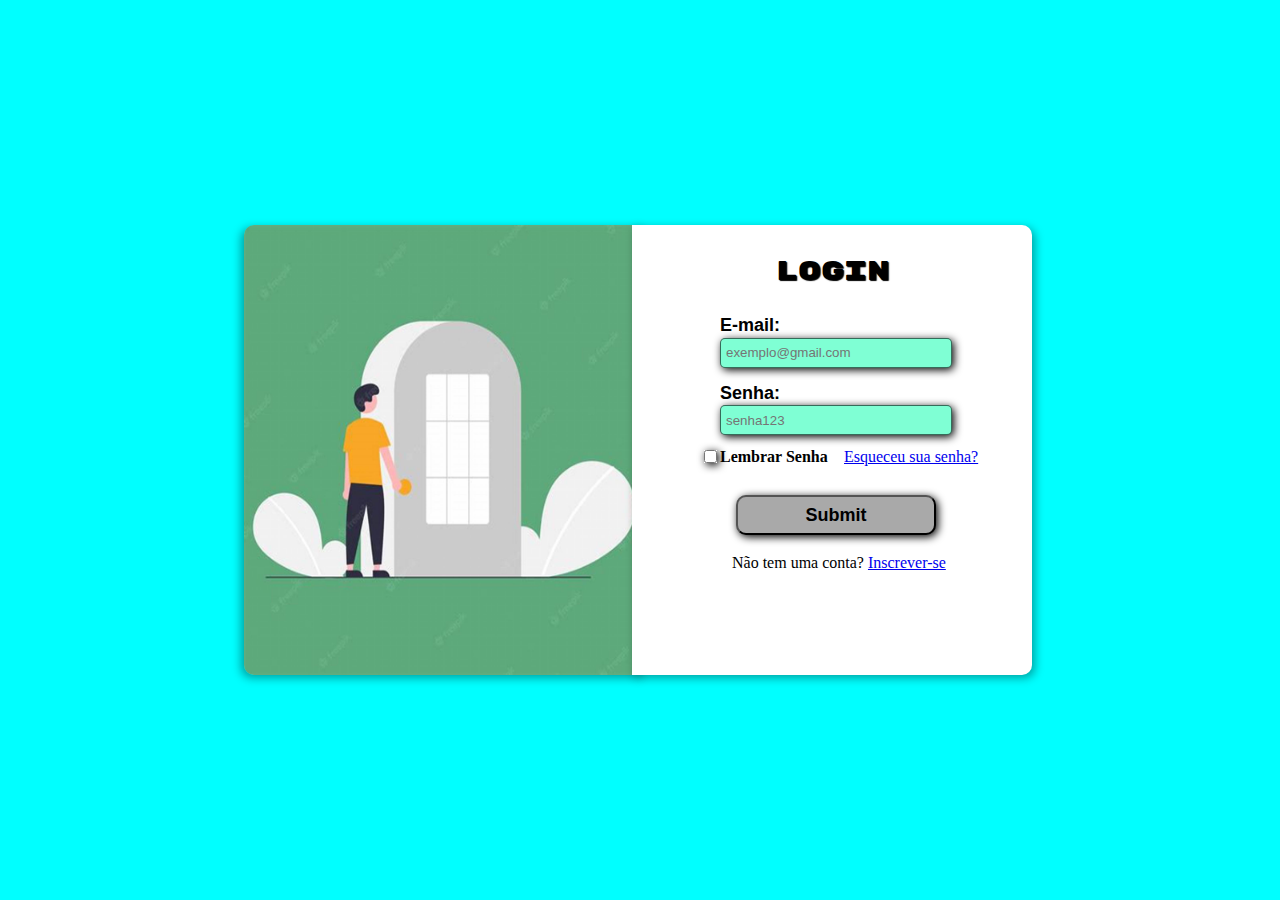
<file: index.html>
<!DOCTYPE html>
<html lang="pt-BR">
<head>
    <meta charset="UTF-8">
    <meta name="viewport" content="width=device-width, initial-scale=1.0">
    <link rel="stylesheet" href="css/style.css">
    <title>Log in</title>
</head>
<body>
    <img src="img/login-1.jpg" alt="homem abrindo porta" class="imagem-lateral">
    <main>
        <section>
            <h1>Login</h1>
        </section>
        <section>
            <form action="#"> 
                <label for="username" id="nome"><p>E-mail:</p></label> <br>
                <input type="email" id="username" name="username" required placeholder="exemplo@gmail.com">
                <label for="password" id="senha">Senha:</label> <br>
                <input type="password" id="password" name="password" required minlength="8" placeholder="senha123">
                <input type="checkbox" id="salvar" name="salvar">
                <label for="salvar" id="salvar-senha">Lembrar Senha</label>
                <a href="#" id="recuperar-senha">Esqueceu sua senha?</a>
                <input type="submit" class="botao">
            </form>
        </section>
        <section id="logon">
            <p>Não tem uma conta?</p>
            <a href="logon.html">Inscrever-se</a>
        </section>
        <nav>
            
        </nav>
    </main>
</body>
</html>
</file>
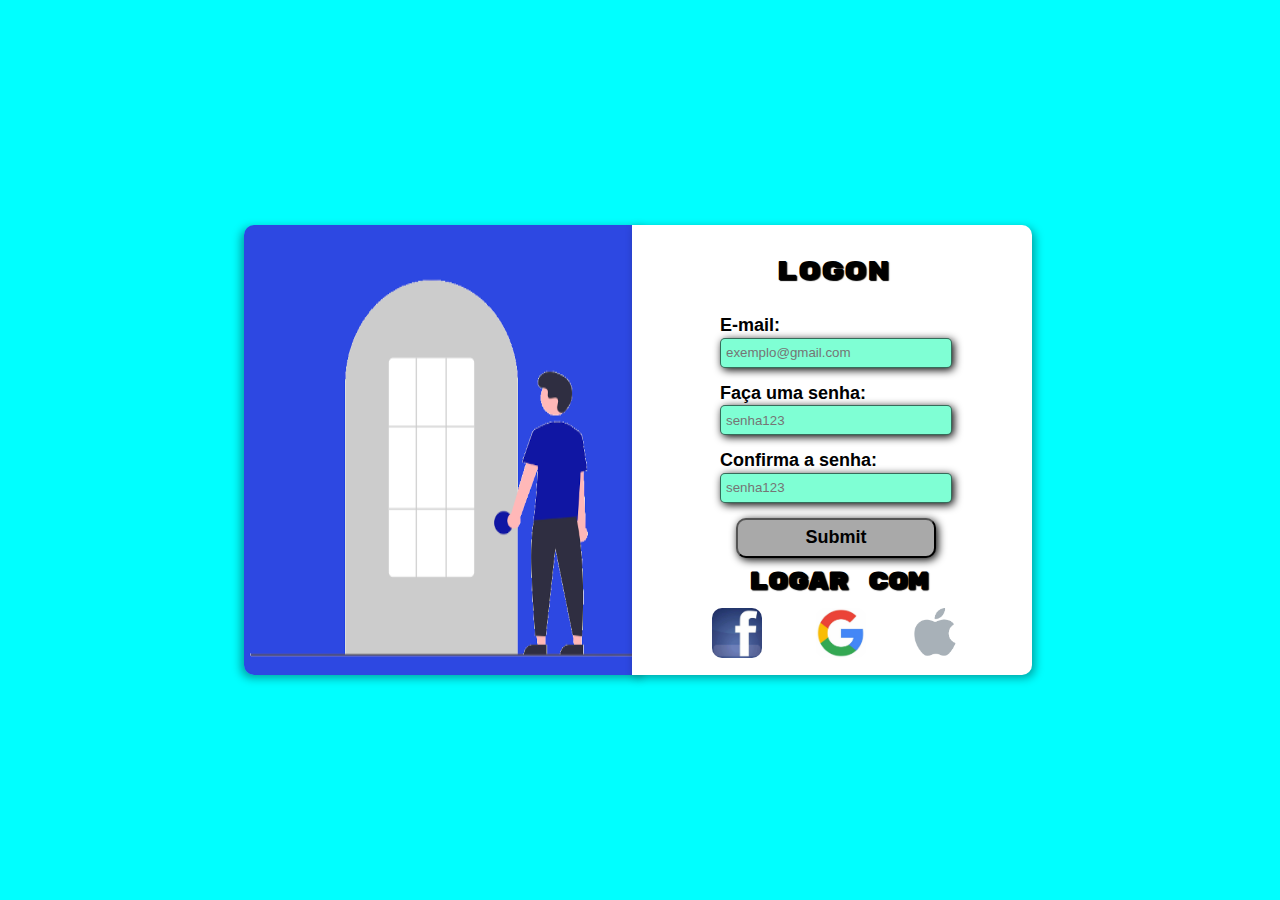
<file: logon.html>
<!DOCTYPE html>
<html lang="pt-BR">
<head>
    <meta charset="UTF-8">
    <meta name="viewport" content="width=device-width, initial-scale=1.0">
    <link rel="stylesheet" href="css/style.css">
    <title>Log on</title>
</head>
<body>
    <img src="img/login.png" alt="homem abrindo a porta" class="imagem-lateral">
    <main>
        <section>
            <h1>Logon</h1>
        </section>
        <section>
            <form>
                <label for="email" id="e-mail">E-mail:</label> <br>
                <input type="email" id="email" name="email" required placeholder="exemplo@gmail.com">
                        </section>
                
                        <section>
                <label for="senha" id="senha">Faça uma senha:</label> <br>
                <input type="password" name="senha" id="password" required placeholder="senha123">
                <label for="confirma" id="confirmar">Confirma a senha:</label>
                <input type="password" name="confirma" id="confirmar1" required placeholder="senha123">
                <input type="submit" id="mandar">
            </form>
        </section>
        <section>
            <h2>Logar Com</h2>
            <a href="https://pt-br.facebook.com/" target="_self"><img src="img/facebook.jpg" alt="Logo do Facebook" id="face" class="logo"></a>

            <a href="https://www.google.com.br/" target="_self"><img src="img/google.jpg" alt="Logo do google" id="google" class="logo"></a>

            <a href="https://www.apple.com/" target="_self"><img src="img/apple.jpg" alt="Logo da Apple" id="apple" class="logo"></a>
        </section>
    </main>
</body>
</html>
</file>
<file: css/style.css>
@charset "UTF-8";

@import url('https://fonts.googleapis.com/css2?family=Rubik+Mono+One&display=swap');

:root {
    --titulo: "Rubik Mono One", monoespacial;
    --padrao: Arial, Helvetica, sans-serif;
}

* {
    margin: 0;
    padding: 0;
}

body {
    background-color: aqua;
}

p {
    display: inline;
}

main {
    position: absolute;
    top: 50%;
    left: 65%;
    transform: translate(-50%, -50%);
    width: 400px;
    height: 450px;
    background-color: white;
    border-radius: 0px 10px 10px 0px;
    box-shadow: 3px 3px 10px rgba(0, 0, 0, 0.37);
}

input {
    box-shadow: 2px 2px 8px black;
}

section > h1 {
    text-align: center;
    padding-top: 30px;
    font-family: var(--titulo);
    font-weight: 400;
    font-size: 1.7em;
    text-shadow: 1px 1px 1px black;
}

img.imagem-lateral {
    position: absolute;
    top: 50%;
    left: 34.7%;
    transform: translate(-50%, -50%);
    height: 450px;
    width: 400px;
    border-radius: 10px 0px 0px 10px;
    box-shadow: -3px 3px 10px rgba(0, 0, 0, 0.37);
}

#nome {
    position: absolute;
    top: 20%;
    left: 22%;
    font-weight: bolder;
    font-size: 18px;
    font-family: var(--padrao);
}

#username {
    position: absolute;
    top: 25%;
    left: 22%;
    background-color: aquamarine;
    border: 1px solid rgba(0, 0, 0, 0.575);
    font-family: var(--padrao);
    border-radius: 5px;
    padding: 5px;
    width: 220px;
    height: 18px;
}

#senha {
    position: absolute;
    top: 35%;
    left: 22%;
    font-weight: bolder;
    font-size: 18px;
    font-family: var(--padrao);
}

#password {
    position: absolute;
    top: 40%;
    left: 22%;
    background-color: aquamarine;
    border: 1px solid rgba(0, 0, 0, 0.575);
    font-family: var(--padrao);
    border-radius: 5px;
    padding: 5px;
    width: 220px;
    height: 18px;
}

#salvar {
    position: absolute;
    top: 50%;
    left: 18%;
}

#salvar-senha {
    position: absolute;
    top: 49.5%;
    left: 22%;
    font-weight: bold;
}

#salvar:hover {
    cursor: pointer;
}

#recuperar-senha {
    position: absolute;
    top: 49.5%;
    left: 53%;
    transition: 0.5s all ease;
}

#recuperar-senha:hover {
    font-size: 18px;
    font-weight: bold;
}

.botao {
    position: absolute;
    top: 60%;
    left: 26%;
    width: 200px;
    height: 40px;
    border-radius: 10px;
    background-color: darkgray;
    font-size: 18px;
    transition: 0.5s all ease;
    color: black;
    font-weight: bold;
}

.botao:hover {
    width: 220px;
    height: 45px;
    cursor: pointer;
}

#logon {
    position: absolute;
    top: 73%;
    left: 25%;
}

#logon > a {
    transition: 0.5s all ease;
}

#logon > a:hover {
    cursor: pointer;
    font-size: 19px;
    font-weight: bold;
}

/* Logon */

#email {
    position: absolute;
    top: 25%;
    left: 22%;
    width: 220px;
    height: 18px;
    padding: 5px;
    border-radius: 5px;
    border: 1px solid rgba(0, 0, 0, 0.576);
    background-color: aquamarine;
}

#e-mail {
    position: absolute;
    top: 20%;
    left: 22%;
    font-weight: bolder;
    font-size: 18px;
    font-family: var(--padrao);
}

#confirmar {
    position: absolute;
    top: 50%;
    left: 22%;
    font-weight: bolder;
    font-family: var(--padrao);
    font-size: 18px;
}

#confirmar1 {
    position: absolute;
    top: 55%;
    left: 22%;
    padding: 5px;
    border: 1px solid rgba(0, 0, 0, 0.576);
    background-color: aquamarine;
    width: 220px;
    height: 18px;
    border-radius: 5px;
}

h2 {
    font-family: var(--titulo);
    position: absolute;
    top: 76%;
    left: 29%;
    text-shadow: 1px 1px 1px black;
}

#face {
    border-radius: 10px;
    position: absolute;
    top: 85%;
    left: 20%;
    height: 50px;
    width: 50px;
    transition: 0.5s all ease;
}

#google {
    border-radius: 10px;
    position: absolute;
    top: 85%;
    left: 46%;
    height: 50px;
    width: 50px;
    transition: 0.5s all ease;
}

#apple {
    border-radius: 10px;
    position: absolute;
    top: 85%;
    left: 70%;
    height: 55px;
    width: 50px;
    transition: 0.5s all ease;
}

#face:hover {
    height: 60px;
    width: 60px;
    cursor: pointer;
}

#google:hover {
    height: 60px;
    width: 60px;
    cursor: pointer;
}

#apple:hover {
    height: 65px;
    width: 60px;
    cursor: pointer;
}

#mandar {
    position: absolute;
    top: 65%;
    left: 26%;
    width: 200px;
    height: 40px;
    border-radius: 10px;
    background-color: darkgray;
    color: black;
    font-size: 18px;
    font-weight: bold;
    transition: 0.5s all ease;
}

#mandar:hover {
    width: 220px;
    height: 50px;
    cursor: pointer;
}
</file>
